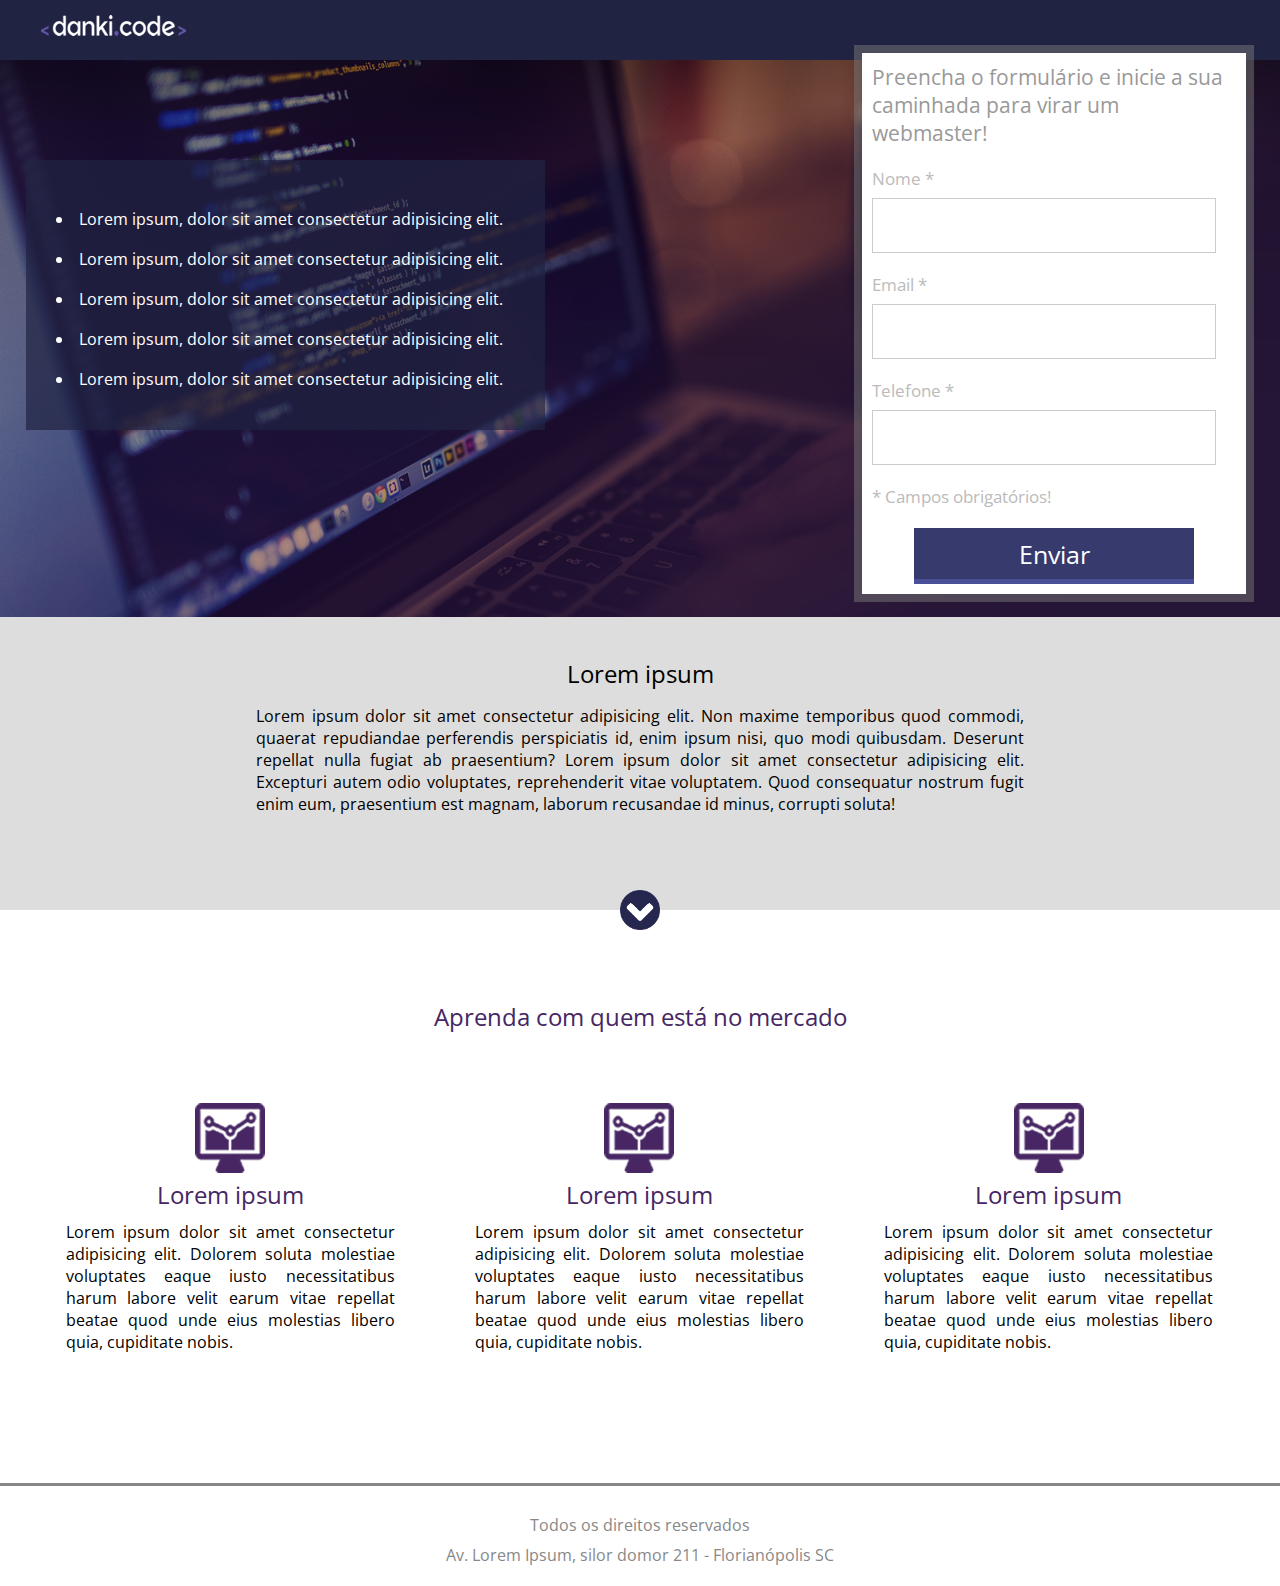
<file: projeto-01/index.html>
<!DOCTYPE html>
<html lang="en">
  <head>
    <meta charset="UTF-8" />
    <meta http-equiv="X-UA-Compatible" content="IE=edge" />
    <meta name="viewport" content="width=device-width, initial-scale=1.0" />
    <title>Projeto 01</title>
    <link rel="stylesheet" href="./css/style.css" />
  </head>
  <body>
    <div class="header">
      <div class="center">
        <img src="./images/logo.png" alt="" />
      </div>
    </div>

    <div class="container-banner">
      <div class="center">
        <div>
          <div class="container-list">
            <ul>
              <li>Lorem ipsum, dolor sit amet consectetur adipisicing elit.</li>
              <li>Lorem ipsum, dolor sit amet consectetur adipisicing elit.</li>
              <li>Lorem ipsum, dolor sit amet consectetur adipisicing elit.</li>
              <li>Lorem ipsum, dolor sit amet consectetur adipisicing elit.</li>
              <li>Lorem ipsum, dolor sit amet consectetur adipisicing elit.</li>
            </ul>
          </div>
        </div>

        <div>
          <div class="form">
            <h2>
              Preencha o formulário e inicie a sua caminhada para virar um
              webmaster!
            </h2>
            <form>
              <div class="input-container">
                <span>Nome *</span>
                <input type="text" name="nome" required />
              </div>
              <div class="input-container">
                <span>Email *</span>
                <input type="text" name="email" required />
              </div>
              <div class="input-container">
                <span>Telefone *</span>
                <input type="text" name="telefone" required />
              </div>
              <p class="warning">* Campos obrigatórios!</p>
              <div class="input-submit-container">
                <input type="submit" name="acao" value="Enviar" />
              </div>
            </form>
          </div>
        </div>


        <div class="clear"></div>

      </div>
    </div>

    <div class="container-2">
      <div class="center">
        <h2>Lorem ipsum</h2>
        <p>
          Lorem ipsum dolor sit amet consectetur adipisicing elit. Non maxime
          temporibus quod commodi, quaerat repudiandae perferendis perspiciatis
          id, enim ipsum nisi, quo modi quibusdam. Deserunt repellat nulla
          fugiat ab praesentium? Lorem ipsum dolor sit amet consectetur
          adipisicing elit. Excepturi autem odio voluptates, reprehenderit vitae
          voluptatem. Quod consequatur nostrum fugit enim eum, praesentium est
          magnam, laborum recusandae id minus, corrupti soluta!
        </p>
      </div>

      <div class="arrow"></div>
    </div>

    <div class="section-1">
      <div class="center">
        <h2>Aprenda com quem está no mercado</h2>
        <div class="container-section">
          <div class="container-single">
            <div>
              <img src="./images/icon.png" />
            </div>
            <div class="text-container-single">
              <h2>Lorem ipsum</h2>
              <p>
                Lorem ipsum dolor sit amet consectetur adipisicing elit. Dolorem
                soluta molestiae voluptates eaque iusto necessitatibus harum
                labore velit earum vitae repellat beatae quod unde eius
                molestias libero quia, cupiditate nobis.
              </p>
            </div>
          </div>
          <div class="container-single">
            <div>
              <img src="./images/icon.png" />
            </div>
            <div class="text-container-single">
              <h2>Lorem ipsum</h2>
              <p>
                Lorem ipsum dolor sit amet consectetur adipisicing elit. Dolorem
                soluta molestiae voluptates eaque iusto necessitatibus harum
                labore velit earum vitae repellat beatae quod unde eius
                molestias libero quia, cupiditate nobis.
              </p>
            </div>
          </div>
          <div class="container-single">
            <div>
              <img src="./images/icon.png" />
            </div>
            <div class="text-container-single">
              <h2>Lorem ipsum</h2>
              <p>
                Lorem ipsum dolor sit amet consectetur adipisicing elit. Dolorem
                soluta molestiae voluptates eaque iusto necessitatibus harum
                labore velit earum vitae repellat beatae quod unde eius
                molestias libero quia, cupiditate nobis.
              </p>
            </div>
          </div>
          <div class="clear"></div>
        </div>
      </div>
    </div>

    <div class="footer">
      <p>Todos os direitos reservados</p>
      <p>Av. Lorem Ipsum, silor domor 211 - Florianópolis SC</p>
    </div>
  </body>
</html>
</file>
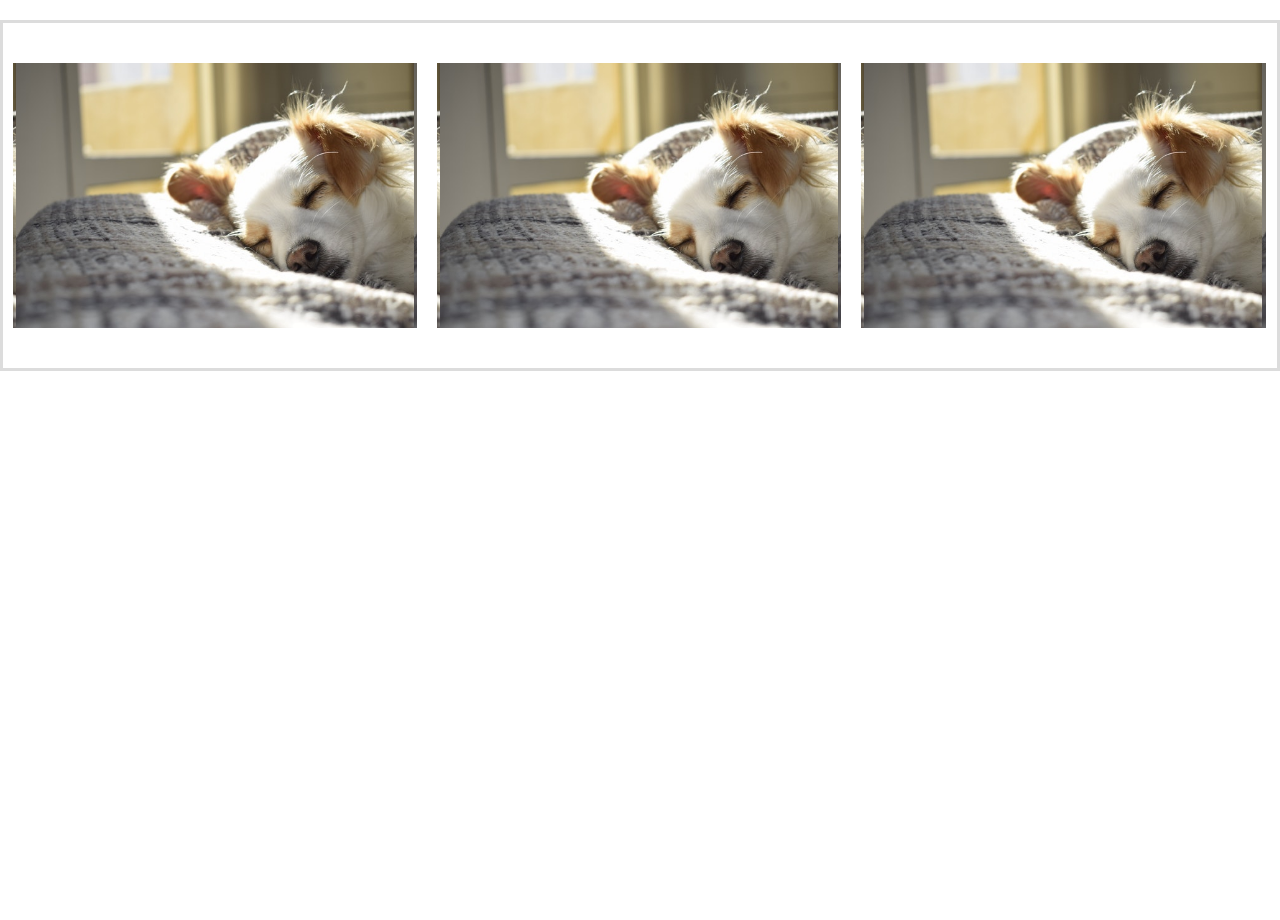
<file: index-02.html>
<!DOCTYPE html>
<html lang="en">
  <head>
    <meta charset="UTF-8" />
    <meta http-equiv="X-UA-Compatible" content="IE=edge" />
    <meta name="viewport" content="width=device-width, initial-scale=1.0" />
    <title>Galeria Responsiva</title>
    <link rel="stylesheet" href="./css/style-02.css" />
  </head>
  <body>
    <div class="container">
      <div class="img-wraper">
        <div class="img"></div>
      </div>

      <div class="img-wraper">
        <div class="img"></div>
      </div>

      <div class="img-wraper">
        <div class="img"></div>
      </div>

      <div class="clear"></div>
    </div>
  </body>
</html>
</file>
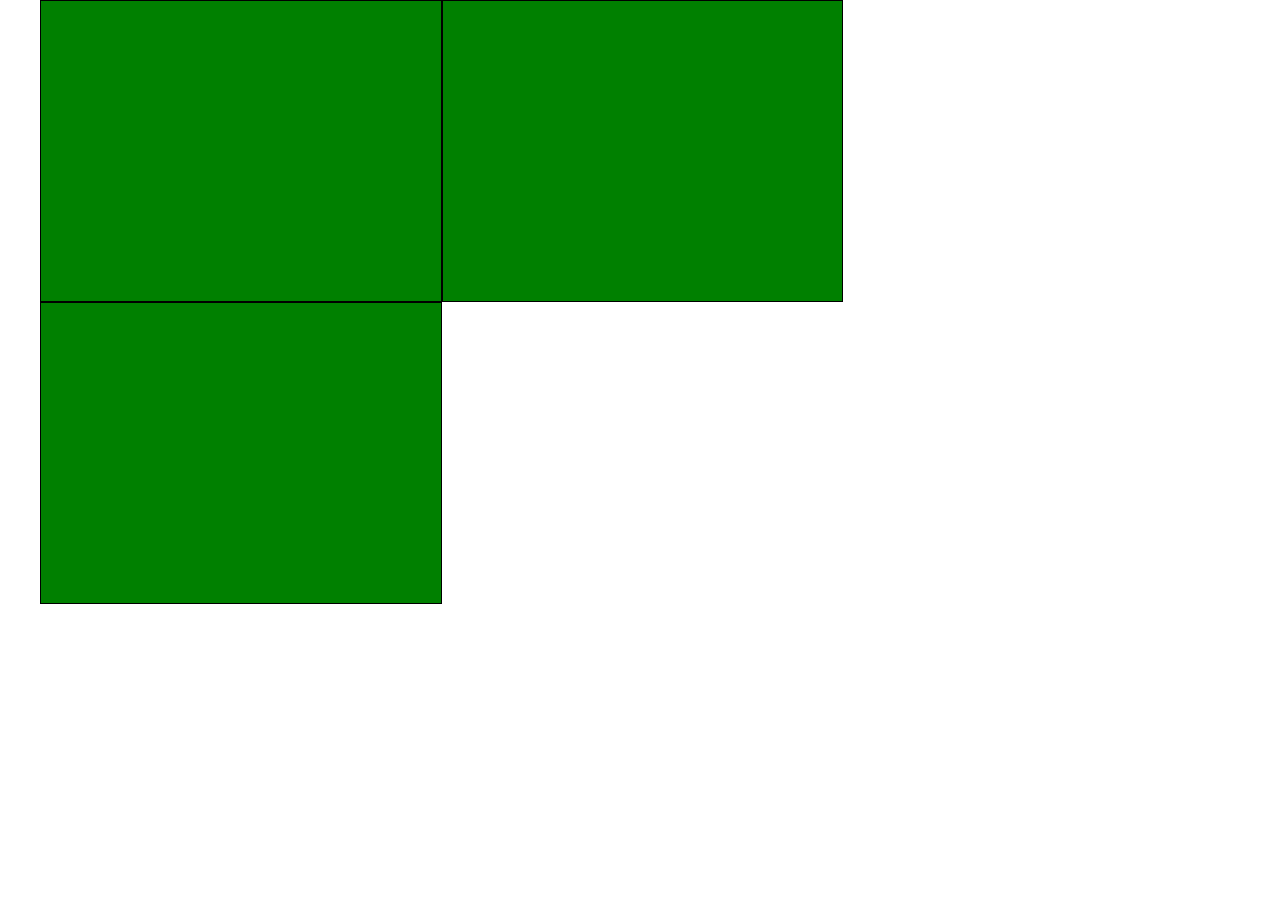
<file: index-04.html>
<!DOCTYPE html>
<html lang="en">
  <head>
    <meta charset="UTF-8" />
    <meta http-equiv="X-UA-Compatible" content="IE=edge" />
    <meta name="viewport" content="width=device-width, initial-scale=1.0" />
    <title>Título do meu website</title>
    <link rel="stylesheet" href="./css/style-04.css" />
  </head>
  <body>
    <div class="container">
      <div>
        <div class="box"></div>
      </div>
      <div>
        <div class="box"></div>
      </div>
      <div>
        <div class="box"></div>
      </div>
    </div>
  </body>
</html>
</file>
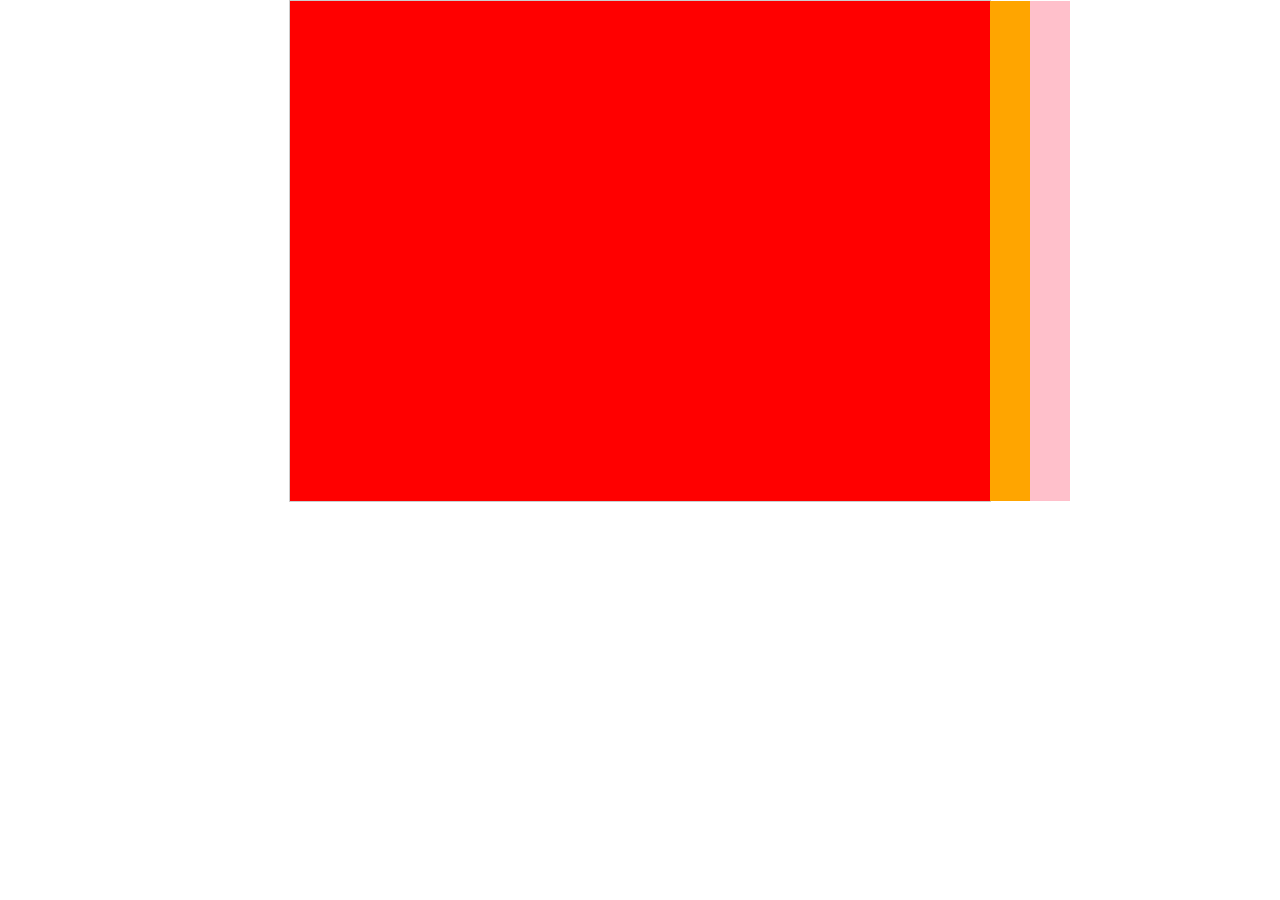
<file: index-05.html>
<!DOCTYPE html>
<html lang="en">
<head>
  <meta charset="UTF-8">
  <meta http-equiv="X-UA-Compatible" content="IE=edge">
  <meta name="viewport" content="width=device-width, initial-scale=1.0">
  <title>Título do meu website</title>
  <link rel="stylesheet" href="./css/style-05.css">
</head>
<body>
  <div class="slider">
    <div class="img-slider one"></div>
    <div class="img-slider two"></div>
    <div class="img-slider three"></div>
  </div>
</body>
</html>
</file>
<file: projeto-01/css/style.css>
@import url('https://fonts.googleapis.com/css2?family=Open+Sans:wght@300;400;500;600;700;800&display=swap');

* {
  margin: 0;
  padding: 0;
  box-sizing: border-box;
  font-family: 'Open Sans';
}

html,
body {
  height: 100%;
}

.clear {
  clear: both;
}

.center {
  max-width: 1280px;
  width: 100%;
  margin: 0 auto;
}

.header {
  width: 100%;
  height: 60px;
  padding: 0 2%;
  background-color: #212343;
}

.header img {
  margin: 15px;
}

.container-banner {
  width: 100%;
  height: 557px;
  padding: 0 2%;
  background-image: url('../images/header_bg.png');
  background-size: cover;
  background-position: center;
}

.container-banner > .center {
  height: 100%;
}

.form {
  padding: 10px;
  width: 400px;
  height: calc(100% + 30px);
  float: right;
  position: relative;
  top: -15px;
  border: 8px solid rgba(120, 120, 120, 0.5);
  background-color: white;
  background-clip: padding-box;
}

.form h2 {
  font-weight: normal;
  color: #999999;
  font-size: 21px;
}

.input-container {
  margin-top: 20px;
}

.input-container span,
.form p {
  display: inline-block;
  width: 100%;
  color: #bbbbbb;
  font-size: 17px;
}

.form p {
  margin: 20px 0;
}

.input-container input[type='text'] {
  margin-top: 8px;
  width: 344px;
  height: 55px;
  border: 1px solid #ccc;
}

.form .input-submit-container {
  text-align: center;
}

.form input[type='submit'] {
  border-bottom: 5px solid #4a5097;
  border-top: 0;
  border-right: 0;
  border-left: 0;
  width: 280px;
  height: 56px;
  background-color: #363a6d;
  color: white;
  font-size: 25px;
  display: inline-block;
  cursor: pointer;
}

.form input[type='submit']:hover {
  background-color: #323665;
}

.container-list {
  padding: 30px;
  margin-top: 100px;
  float: left;
  width: 519px;
  height: 270px;
  background-color: rgba(33, 35, 67, 0.7);
}

.container-list ul {
  list-style-position: inside;
}

.container-list ul li {
  margin-top: 18px;
  color: white;
}

.container-2 {
  padding: 40px 2%;
  background-color: #ddd;
  text-align: center;
}

.container-2 h2 {
  font-weight: normal;
}

.container-2 p {
  width: 100%;
  max-width: 768px;
  margin: 15px 0;
  display: inline-block;
  text-align: justify;
}

.arrow {
  position: relative;
  top: 60px;
  left: 50%;
  margin-left: -20px;
  width: 40px;
  height: 40px;
  background-image: url('../images/arrow.png');
  background-size: 100% 100%;
}

.section-1 {
  padding: 90px 2%;
}

.section-1 h2 {
  text-align: center;
  color: #462663;
  font-weight: normal;
}

.container-section {
  margin-top: 40px;
  text-align: center;
}

.container-single {
  float: left;
  width: 33.3%;
  padding: 30px;
}

.container-single:last-child {
  margin-right: 0;
}

.container-single p {
  text-align: justify;
  display: inline-block;
  padding: 10px;
}

.container-single img {
  width: 70px;
}

.footer {
  padding: 20px 0;
  border-top: 3px solid #888888;
  text-align: center;
  color: #888888;
}

.footer p {
  margin-top: 8px;
}

@media screen and (max-width: 1024px) {
  .header {
    height: auto;
    width: 100%;
    padding: 15px 0;
    text-align: center;
  }

  .header img {
    margin: 0;
  }

  .container-list {
    padding: 30px 0;
    float: left;
    width: 40%;
    max-width: 500px;
    height: auto;
  }

  .container-banner {
    width: 100%;
    padding: 40px 2%;
    height: auto;
    text-align: center;
  }

  .form {
    max-width: 400px;
    padding: 10px;
    width: 60%;
    height: 100%;
    float: right;
    top: 0;
  }

  .input-container input[type='text'] {
    width: 100%;
    height: 55px;
  }

  .form input[type='submit'] {
    width: 100%;
    max-width: 280px;
    height: 56px;
  }
}

@media screen and (max-width: 768px) {
  .container-2 {
    padding-right: 4%;
    padding-left: 4%;
  }

  .container-list {
    margin-top: 0;
    float: none;
    display: inline-block;
    width: 100%;
  }

  .form {
    float: none;
    display: inline-block;
    width: 90%;
    margin-top: 30px;
  }

  .container-single {
    float: none;
    display: inline-block;
    width: 100%;
    max-width: 600px;
    padding: 30px 0;
  }
}
</file>
<file: css/style-02.css>
* {
  margin: 0;
  padding: 0;
  box-sizing: border-box;
}

html,
body {
  height: 100%;
}

.clear {
  clear: both;
}

.container {
  width: 100%;
  max-width: 1280px;
  margin: 20px auto;
  padding: 30px 0;
  border: 3px solid rgb(220, 220, 220);
}

.img-wraper {
  width: 33.3%;
  padding-top: calc(33.3% / 1.6);
  float: left;
  background-color: white;
  position: relative;
  border: 10px solid white;
}

.img {
  position: absolute;
  left: 0px;
  top: 0;
  width: 100%;
  height: 100%;
  background-position: center;
  background-size: contain;
  background-image: url(../images/img-01.jpg);
}
</file>
<file: css/style-04.css>
* {
  margin: 0;
  padding: 0;
}

html,
body {
  height: 100%;
}

.container {
  width: 98%;
  max-width: 1200px;
  margin: 0 auto;
  background-color: #ccc;

  }
.box {
  border: 1px solid black;
  width: 33.3%;
  height: 300px;
  background-color: green;
  float: left;
}

@media screen and (max-width: 768px) {
  .container {
    text-align: center;
  }

  .box {
    float: none;
    display: inline-block;
    margin-bottom: -4px;
    width: 40%;
  }
}

/*
@media screen and (max-width: 768px) and (max-height: 500px) {
  .box {
    width: 100%;
  }
}
*/
</file>
<file: css/style-05.css>
* {
  margin: 0;
  padding: 0;
}

html,
body {
  height: 100%;
}

.slider {
  width: 97%;
  margin: 0 auto;
  max-width: 700px;
  height: 500px;
  border: 1px solid #ccc;
  position: relative;
}

.img-slider {
  position: absolute;
  left: 0;
  top: 0;
  width: 100%;
  height: 100%;
  background-color: green;
}

.one {
  background-color: red;
  z-index: 3;
}

.two {
  background-color: orange;
  z-index: 2;
  left: 40px;
}

.three {
  background-color: pink;
  z-index: 1;
  left: 80px;
}
</file>
